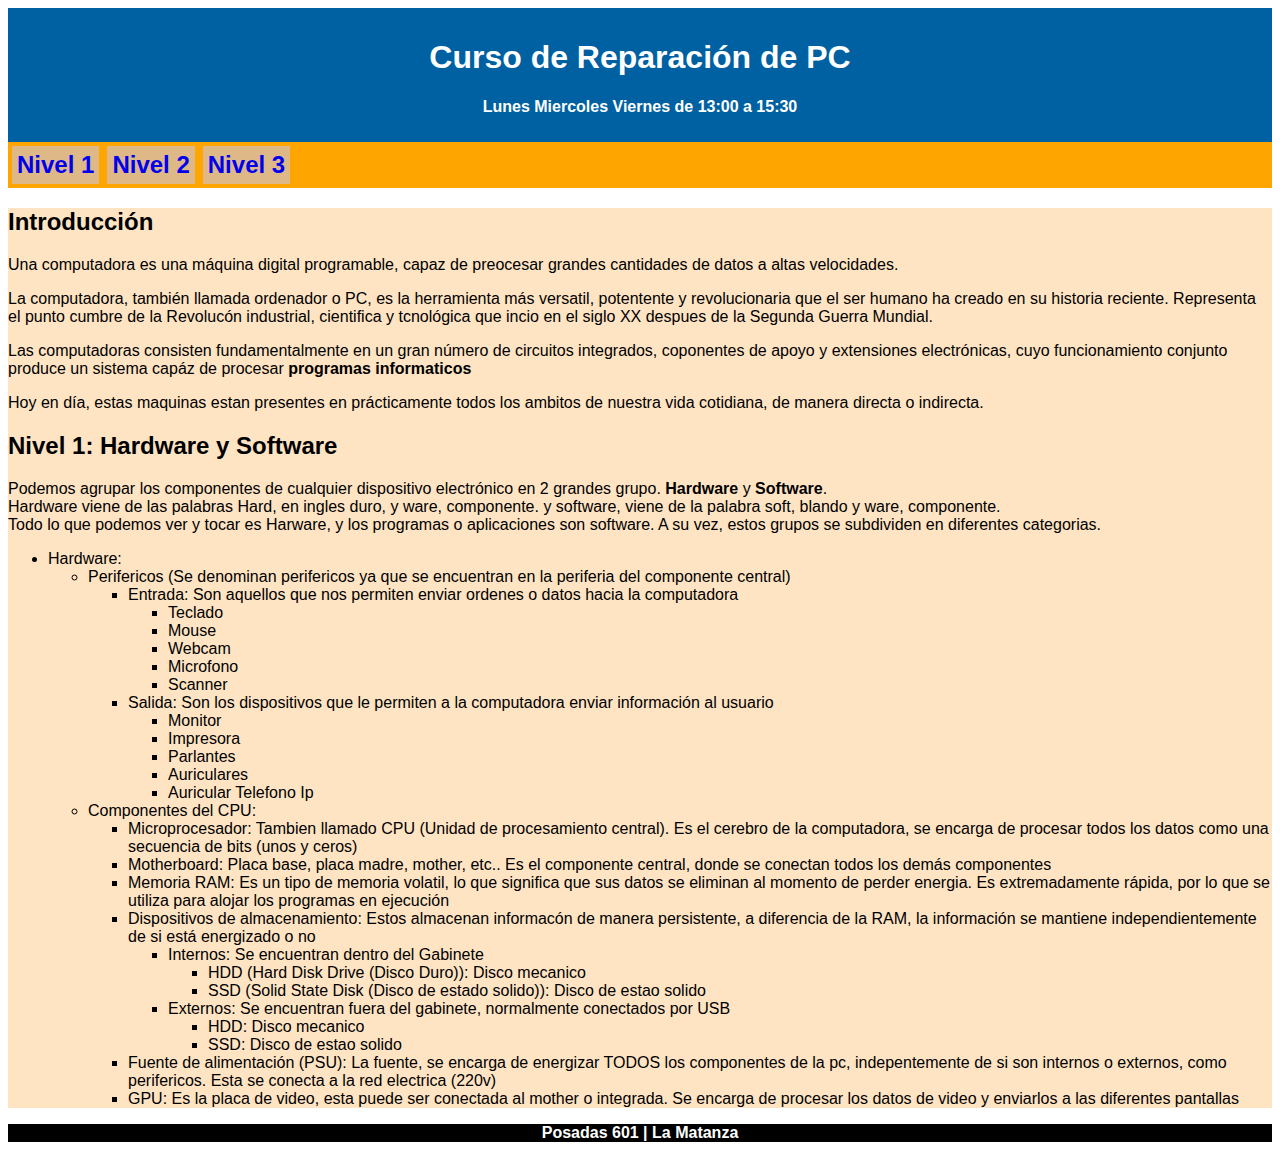
<file: index.html>
<!DOCTYPE html>
<html lang="es">
<head>
    <meta charset="UTF-8">
    <link rel="stylesheet" href="./css/general.css">
    <meta name="viewport" content="width=device-width, initial-scale=1.0">
    <title>Reparacion de pc</title>
</head>
<body>
    <header>
        <h1>Curso de Reparación de PC</h1>
        <p>Lunes Miercoles Viernes de 13:00 a 15:30</p>
    </header>
    <nav>
        <a href="index.html"><div>Nivel 1</div></a>
        <a href="diagnosticos1.html"><div>Nivel 2</div></a>
        <a href="#"><div>Nivel 3</div></a>
    </nav>
    <div class="contenido">
        <div class="articulo">
            <h2>Introducción</h2>
            <p>Una computadora es una máquina digital programable, capaz de preocesar grandes cantidades de datos a altas velocidades.</p>
            <p>La computadora, también llamada ordenador o PC, es la herramienta más versatil, potentente y revolucionaria que el ser humano ha creado en su historia reciente. Representa el punto cumbre de la Revolucón industrial, cientifica y tcnológica que incio en el siglo XX despues de la Segunda Guerra Mundial.</p>
            <p>Las computadoras consisten fundamentalmente en un gran número de circuitos integrados, coponentes de apoyo y extensiones electrónicas, cuyo funcionamiento conjunto produce un sistema capáz de procesar <b>programas informaticos</b></p>
            <p>Hoy en día, estas maquinas estan presentes en prácticamente todos los ambitos de nuestra vida cotidiana, de manera directa o indirecta.</p>
        </div>
        <div class=articulo">
            <h2>Nivel 1: Hardware y Software</h2>
            <p>
                Podemos agrupar los componentes de cualquier dispositivo electrónico en 2 grandes grupo. <b>Hardware</b> y <b>Software</b>.<br>Hardware viene de las palabras Hard, en ingles duro, y ware, componente. y software, viene de la palabra soft, blando y ware, componente.<br>Todo lo que podemos ver y tocar es Harware, y los programas o aplicaciones son software. A su vez, estos grupos se subdividen en diferentes categorias.
                <ul>
                    <li>Hardware:
                        <ul>
                            <li>
                                Perifericos (Se denominan perifericos ya que se encuentran en la periferia del componente central)
                               <ul>
                                <li>
                                    Entrada: Son aquellos que nos permiten enviar ordenes o datos hacia la computadora
                                    <ul>
                                        <li>Teclado</li>
                                        <li>Mouse</li>
                                        <li>Webcam</li>
                                        <li>Microfono</li>
                                        <li>Scanner</li>
                                    </ul>
                                </li>
                                <li>
                                    Salida: Son los dispositivos que le permiten a la computadora enviar información al usuario
                                    <ul>
                                        <li>Monitor</li>
                                        <li>Impresora</li>
                                        <li>Parlantes</li>
                                        <li>Auriculares</li>
                                        <li>Auricular Telefono Ip</li>
                                    </ul>
                                </li>
                               </ul> 
                            </li>
                            <li>
                                Componentes del CPU: 
                                <ul>
                                    <li>Microprocesador: Tambien llamado CPU (Unidad de procesamiento central). Es el cerebro de la computadora, se encarga de procesar todos los datos como una secuencia de bits (unos y ceros)</li>
                                    <li>Motherboard: Placa base, placa madre, mother, etc.. Es el componente central, donde se conectan todos los demás componentes</li>
                                    <li>Memoria RAM: Es un tipo de memoria volatil, lo que significa que sus datos se eliminan al momento de perder energia. Es extremadamente rápida, por lo que se utiliza para alojar los programas en ejecución</li>
                                    <li>
                                            Dispositivos de almacenamiento: Estos almacenan informacón de manera persistente, a diferencia de la RAM, la información se mantiene independientemente de si está energizado o no
                                            <ul>
                                               <li>Internos: Se encuentran dentro del Gabinete
                                                    <ul>
                                                        <li>HDD (Hard Disk Drive (Disco Duro)): Disco mecanico</li>
                                                        <li>SSD (Solid State Disk (Disco de estado solido)): Disco de estao solido</li>
                                                    </ul>
                                               </li>
                                                    
                                               <li>Externos: Se encuentran fuera del gabinete, normalmente conectados por USB
                                                    <ul>
                                                        <li>HDD: Disco mecanico</li>
                                                        <li>SSD: Disco de estao solido</li>
                                                    </ul>
                                               </li> 
                                               
                                            </ul>
                                        </li>
                                        <li>Fuente de alimentación (PSU): La fuente, se encarga de energizar TODOS los componentes de la pc, indepentemente de si son internos o externos, como perifericos. Esta se conecta a la red electrica (220v)</li>
                                        <li>GPU: Es la placa de video, esta puede ser conectada al mother o integrada. Se encarga de procesar los datos de video y enviarlos a las diferentes pantallas</li>
                                </ul>
                            </li>
                        </ul>
                    </li>
                </ul>
            </p>
        </div>
    </div>
    <footer>
        <b>Posadas 601 | La Matanza</b>
    </footer>
</body>
</html>
</file>
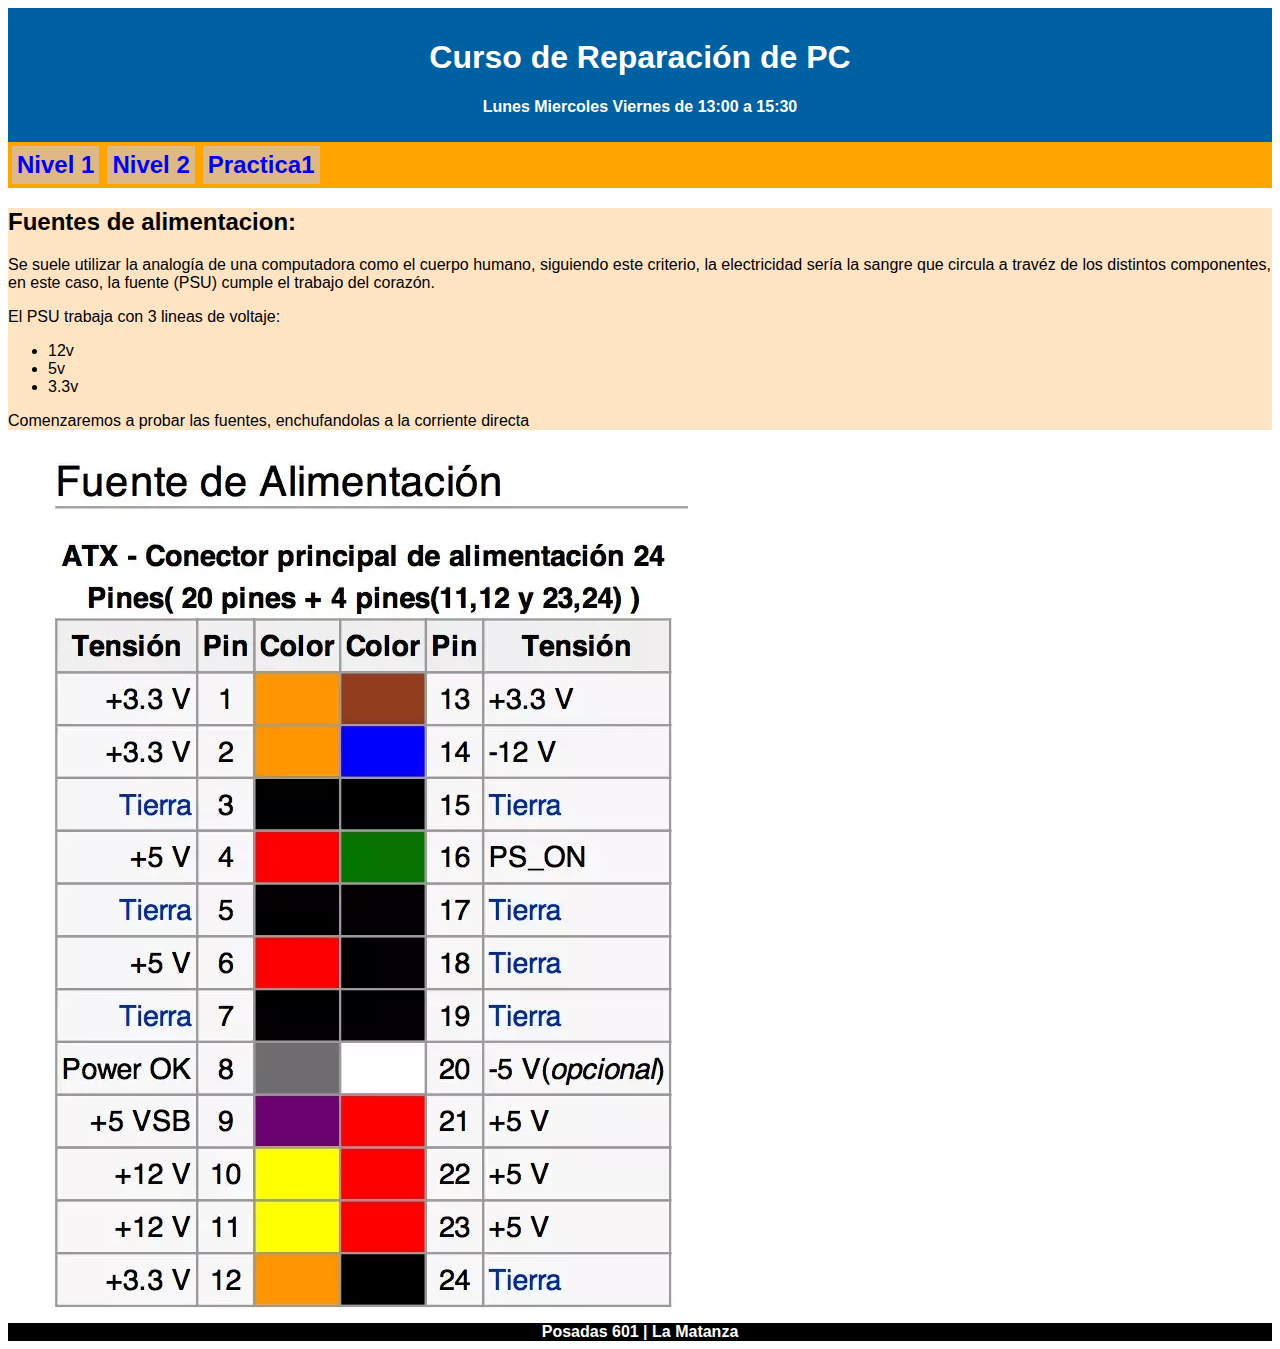
<file: clasepractica1.html>
<!DOCTYPE html>
<html lang="es">
<head>
    <meta charset="UTF-8">
    <meta name="viewport" content="width=device-width, initial-scale=1.0">
    <link rel="stylesheet" href="./css/general.css">
    <title>Clase Practica 1</title>
</head>
<body>
    <header>
        <h1>Curso de Reparación de PC</h1>
        <p>Lunes Miercoles Viernes de 13:00 a 15:30</p>
    </header>
    <nav>
        <a href="index.html"><div>Nivel 1</div></a>
        <a href="diagnosticos1.html"><div>Nivel 2</div></a>
        <a href="clasepractica1.html"><div>Practica1</div></a>
    </nav>
    <div class="contenido">
        <div class="seccion">
            <h2>Fuentes de alimentacion:</h2>
            <p>Se suele utilizar la analogía de una computadora como el cuerpo humano, siguiendo este criterio, la electricidad sería la sangre que circula a travéz de los distintos componentes, en este caso, la fuente (PSU) cumple el trabajo del corazón.</p>
            <p>El PSU trabaja con 3 lineas de voltaje: 
                <ul>
                    <li>12v</li>
                    <lI>5v</lI>
                    <li>3.3v</li>
                </ul>
            </p>
            <p>Comenzaremos a probar las fuentes, enchufandolas a la corriente directa</p>
        </div>
    </div>
    <img src="./img/image.png">
    <footer>
        <b>Posadas 601 | La Matanza</b>
    </footer>
</body>
</html>
</file>
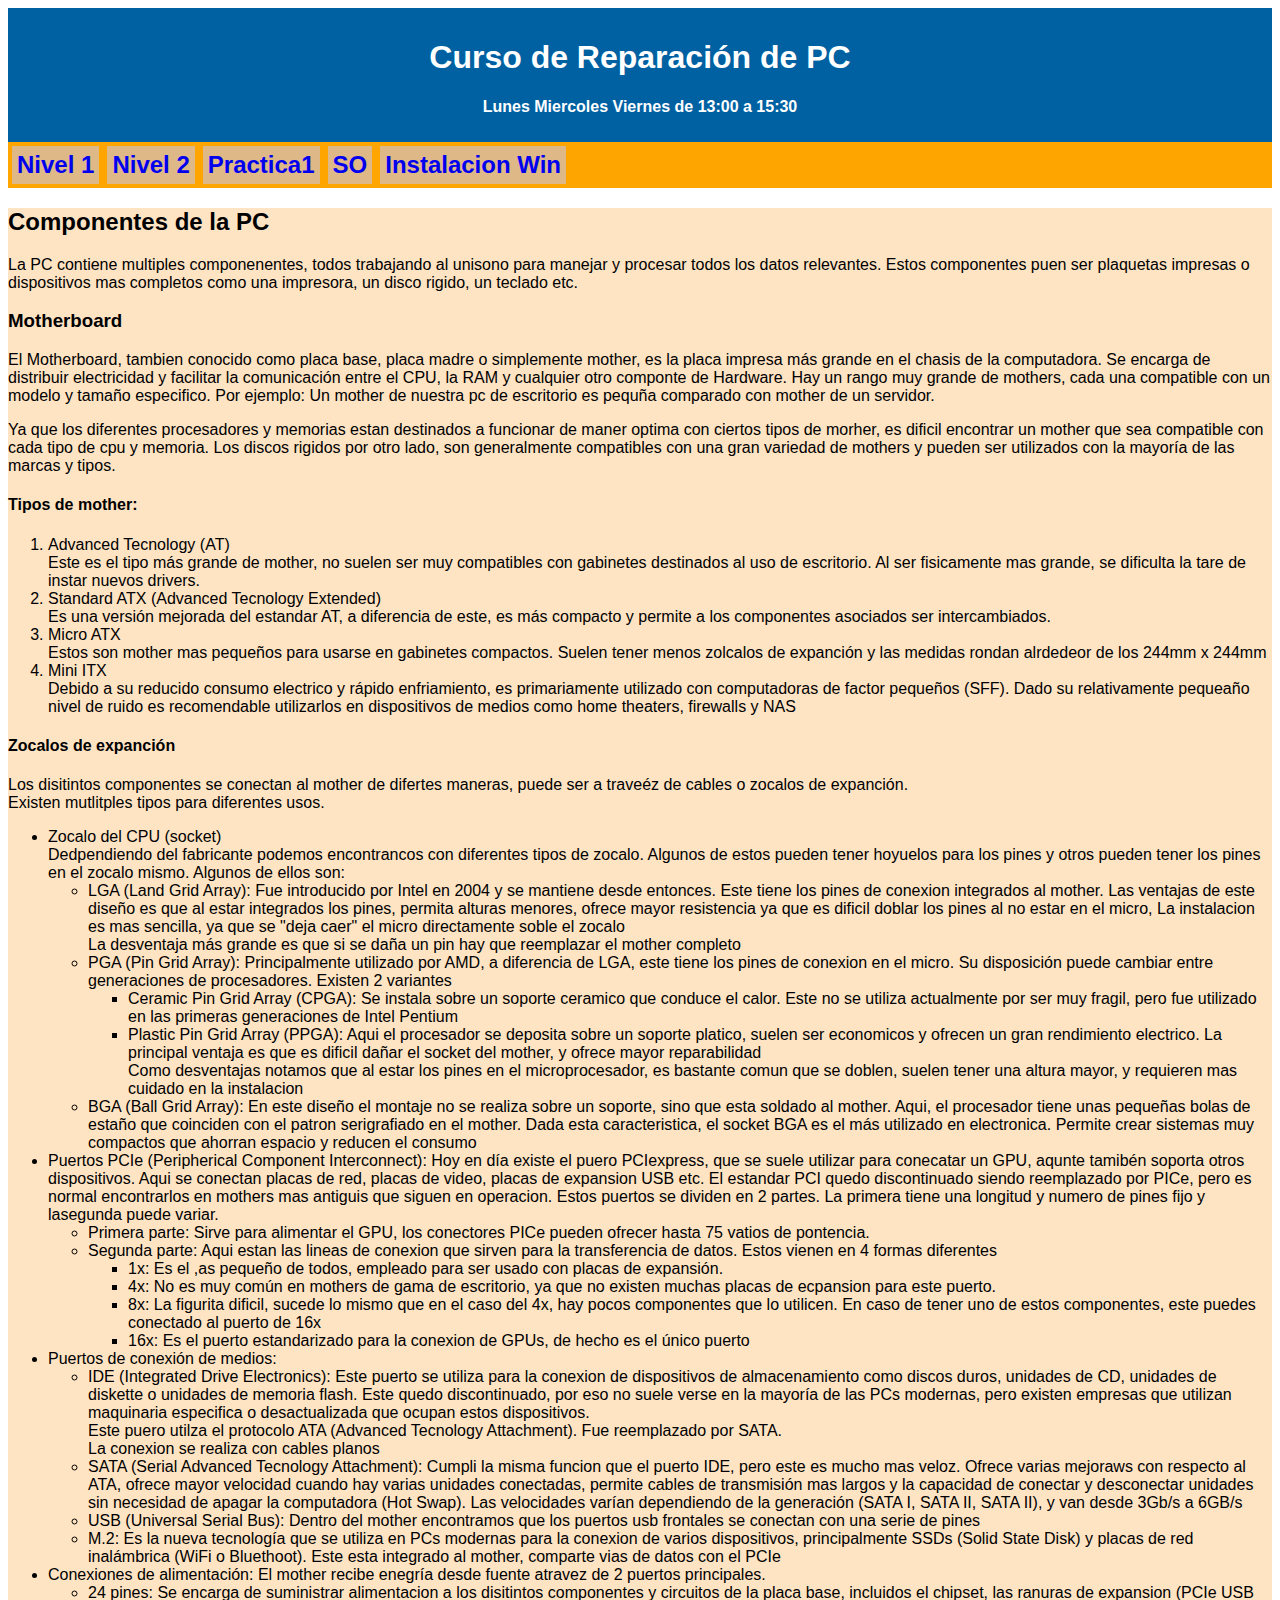
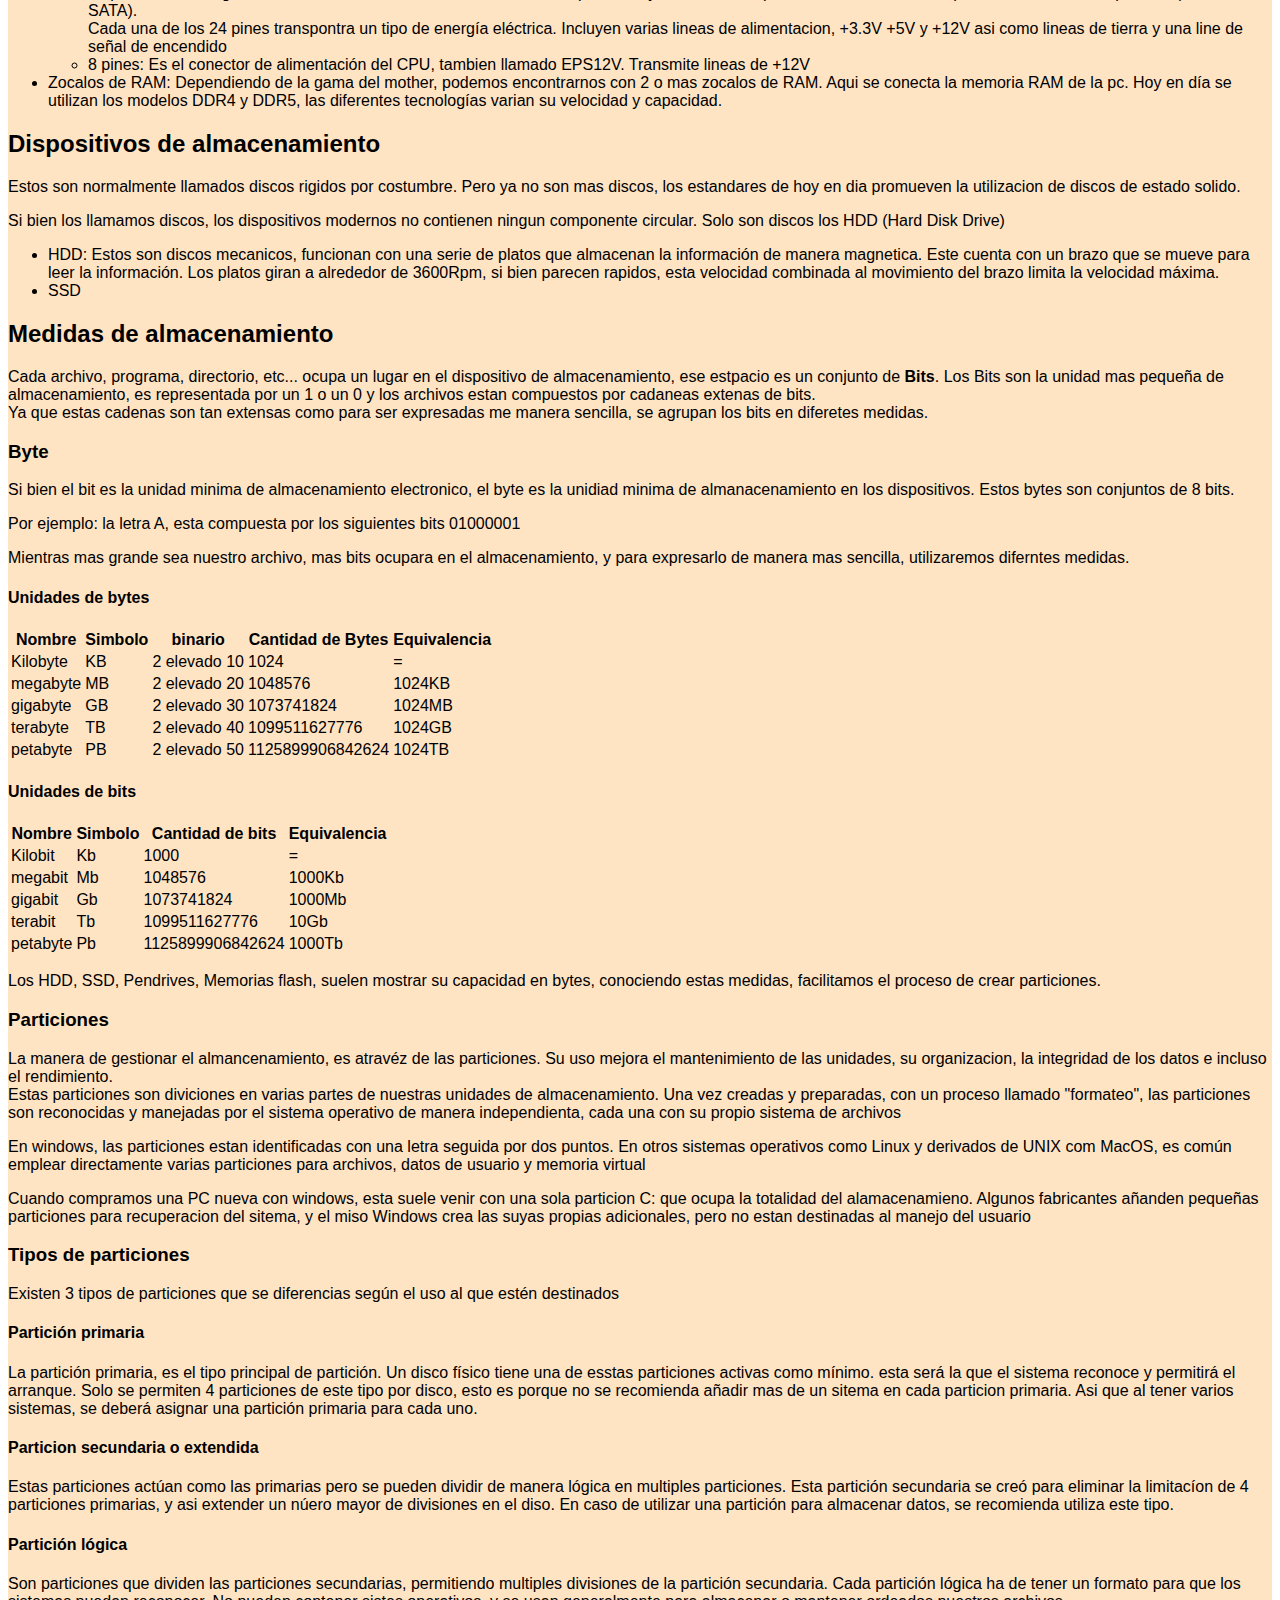
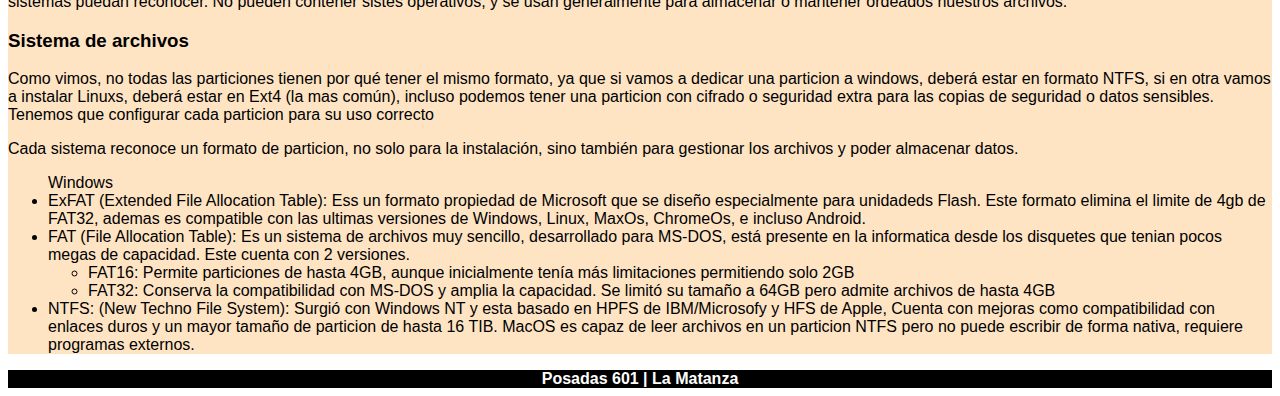
<file: diagnosticos1.html>
<!DOCTYPE html>
<html lang="es">
<head>
    <meta charset="UTF-8">
    <link rel="stylesheet" href="./css/general.css">
    <meta name="viewport" content="width=device-width, initial-scale=1.0">
    <title>Diagnosticos</title>
</head>
<body>
    <header>
        <h1>Curso de Reparación de PC</h1>
        <p>Lunes Miercoles Viernes de 13:00 a 15:30</p>
    </header>
    <nav>
        <a href="index.html"><div>Nivel 1</div></a>
        <a href="diagnosticos1.html"><div>Nivel 2</div></a>
        <a href="clasepractica1.html"><div>Practica1</div></a>
        <a href="ventoy.html"><div>SO</div></a>
        <a href="windows.html"><div>Instalacion Win</div></a>
    </nav>
    <div class="contenido">
        <h2>Componentes de la PC</h2>
        <p>La PC contiene multiples componenentes, todos trabajando al unisono para manejar y procesar todos los datos relevantes. Estos componentes puen ser plaquetas impresas o dispositivos mas completos como una impresora, un disco rigido, un teclado etc.</p>
        <div class="seccion">
            <h3>Motherboard</h3>
            <p>El Motherboard, tambien conocido como placa base, placa madre o simplemente mother, es la placa impresa más grande en el chasis de la computadora. Se encarga de distribuir electricidad y facilitar la comunicación entre el CPU, la RAM y cualquier otro componte de Hardware. Hay un rango muy grande de mothers, cada una compatible con un modelo y tamaño especifico. Por ejemplo: Un mother de nuestra pc de escritorio es pequña comparado con mother de un servidor.</p>
            <p>Ya que los diferentes procesadores y memorias estan destinados a funcionar de maner optima con ciertos tipos de morher, es dificil encontrar un mother que sea compatible con cada tipo de cpu y memoria. Los discos rigidos por otro lado, son generalmente compatibles con una gran variedad de mothers y pueden ser utilizados con la mayoría de las marcas y tipos.</p>
            <h4>Tipos de mother:</h4>
            <ol>
                <li>Advanced Tecnology (AT)<br>Este es el tipo más grande de mother, no suelen ser muy compatibles con gabinetes destinados al uso de escritorio. Al ser fisicamente mas grande, se dificulta la tare de instar nuevos drivers.</li>
                <li>Standard ATX (Advanced Tecnology Extended)<br>Es una versión mejorada del estandar AT, a diferencia de este, es más compacto y permite a los componentes asociados ser intercambiados.</li>
                <li>Micro ATX<br>Estos son mother mas pequeños para usarse en gabinetes compactos. Suelen tener menos zolcalos de expanción y las medidas rondan alrdedeor de los 244mm x 244mm</li>
                <li>Mini ITX<br>Debido a su reducido consumo electrico y rápido enfriamiento, es primariamente utilizado con computadoras de factor pequeños (SFF). Dado su relativamente pequeaño nivel de ruido es recomendable utilizarlos en dispositivos de medios como home theaters, firewalls y NAS</li>
            </ol>
            <h4>Zocalos de expanción</h4>
            <p>Los disitintos componentes se conectan al mother de difertes maneras, puede ser a traveéz de cables o zocalos de expanción.<br>Existen mutlitples tipos para diferentes usos.</p>
            <ul>
                <li>
                    Zocalo del CPU (socket)<br> Dedpendiendo del fabricante podemos encontrancos con diferentes tipos de zocalo. Algunos de estos pueden tener hoyuelos para los pines y otros pueden tener los pines en el zocalo mismo. Algunos de ellos son:
                    <ul>
                        <li>LGA (Land Grid Array): Fue introducido por Intel en 2004 y se mantiene desde entonces. Este tiene los pines de conexion integrados al mother. Las ventajas de este diseño es que al estar integrados los pines, permita alturas menores, ofrece mayor resistencia ya que es dificil doblar los pines al no estar en el micro, La instalacion es mas sencilla, ya que se "deja caer" el micro directamente soble el zocalo<br>La desventaja más grande es que si se daña un pin hay que reemplazar el mother completo</li>
                        <li>PGA (Pin Grid Array): Principalmente utilizado por AMD, a diferencia de LGA, este tiene los pines de conexion en el micro. Su disposición puede cambiar entre generaciones de procesadores. Existen 2 variantes
                            <ul>
                                <li>Ceramic Pin Grid Array (CPGA): Se instala sobre un soporte ceramico que conduce el calor. Este no se utiliza actualmente por ser muy fragil, pero fue utilizado en las primeras generaciones de Intel Pentium</li>
                                <li>Plastic Pin Grid Array (PPGA): Aqui el procesador se deposita sobre un soporte platico, suelen ser economicos y ofrecen un gran rendimiento electrico. La principal ventaja es que es dificil dañar el socket del mother, y ofrece mayor reparabilidad<br>Como desventajas notamos que al estar los pines en el microprocesador, es bastante comun que se doblen, suelen tener una altura mayor, y requieren mas cuidado en la instalacion</li>
                            </ul>
                        </li>
                        <li>BGA (Ball Grid Array): En este diseño el montaje no se realiza sobre un soporte, sino que esta soldado al mother. Aqui, el procesador tiene unas pequeñas bolas de estaño que coinciden con el patron serigrafiado en el mother. Dada esta caracteristica, el socket BGA es el más utilizado en electronica. Permite crear sistemas muy compactos que ahorran espacio y reducen el consumo</li>
                    </ul> 
                </li>
               <li>
                    Puertos PCIe (Peripherical Component Interconnect): Hoy en día existe el puero PCIexpress, que se suele utilizar para conecatar un GPU, aqunte tamibén soporta otros dispositivos. Aqui se conectan placas de red, placas de video, placas de expansion USB etc. El estandar PCI quedo discontinuado siendo reemplazado por PICe, pero es normal encontrarlos en mothers mas antiguis que siguen en operacion.
                    Estos puertos se dividen en 2 partes. La primera tiene una longitud y numero de pines fijo y lasegunda puede variar.
                    <ul>
                        <li>Primera parte: Sirve para alimentar el GPU, los conectores PICe pueden ofrecer hasta 75 vatios de pontencia.</li>
                        <li>
                            Segunda parte: Aqui estan las lineas de conexion que sirven para la transferencia de datos. Estos vienen en 4 formas diferentes
                            <ul>
                                <li>1x: Es el ,as pequeño de todos, empleado para ser usado con placas de expansión.</li>
                                <li>4x: No es muy común en mothers de gama de escritorio, ya que no existen muchas placas de ecpansion para este puerto.</li>
                                <li>8x: La figurita dificil, sucede lo mismo que en el caso del 4x, hay pocos componentes que lo utilicen. En caso de tener uno de estos componentes, este puedes conectado al puerto de 16x</li>
                                <li>16x: Es el puerto estandarizado para la conexion de GPUs, de hecho es el único puerto</li>
                            </ul>
                        </li>
                    </ul>
               </li>
               <li>
                Puertos de conexión de medios:
                <ul>
                    <li>IDE (Integrated Drive Electronics): Este puerto se utiliza para la conexion de dispositivos de almacenamiento como discos duros, unidades de CD, unidades de diskette o unidades de memoria flash. Este quedo discontinuado, por eso no suele verse en la mayoría de las PCs modernas, pero existen empresas que utilizan maquinaria especifica o desactualizada que ocupan estos dispositivos.<br>Este puero utilza el protocolo ATA (Advanced Tecnology Attachment). Fue reemplazado por SATA.<br>La conexion se realiza con cables planos</li>
                    <li>SATA (Serial Advanced Tecnology Attachment): Cumpli la misma funcion que el puerto IDE, pero este es mucho mas veloz. Ofrece varias mejoraws con respecto al ATA, ofrece mayor velocidad cuando hay varias unidades conectadas, permite cables de transmisión mas largos y la capacidad de conectar y desconectar unidades sin necesidad de apagar la computadora (Hot Swap). Las velocidades varían dependiendo de la generación (SATA I, SATA II, SATA II), y van desde 3Gb/s a 6GB/s</li>
                    <li>USB (Universal Serial Bus): Dentro del mother encontramos que los puertos usb frontales se conectan con una serie de pines</li>
                    <li>M.2: Es la nueva tecnología que se utiliza en PCs modernas para la conexion de varios dispositivos, principalmente SSDs (Solid State Disk) y placas de red inalámbrica (WiFi o Bluethoot). Este esta integrado al mother, comparte vias de datos con el PCIe</li>
                </ul>
               </li>
               <li>
                Conexiones de alimentación: El mother recibe enegría desde fuente atravez de 2 puertos principales.
                    <ul>
                        <li>24 pines: Se encarga de suministrar alimentacion a los disitintos componentes y circuitos de la placa base, incluidos el chipset, las ranuras de expansion (PCIe USB SATA).<br>Cada una de los 24 pines transpontra un tipo de energía eléctrica. Incluyen varias lineas de alimentacion, +3.3V +5V y +12V asi como lineas de tierra y una line de señal de encendido</li>
                        <li>8 pines: Es el conector de alimentación del CPU, tambien llamado EPS12V. Transmite lineas de +12V</li>
                    </ul>
               </li>
               <li>
                    Zocalos de RAM: Dependiendo de la gama del mother, podemos encontrarnos con 2 o mas zocalos de RAM. Aqui se conecta la memoria RAM de la pc. Hoy en día se utilizan los modelos DDR4 y DDR5, las diferentes tecnologías varian su velocidad y capacidad.
               </li>
            </ul>
        </div>
        <div class="seccion">
            <h2>Dispositivos de almacenamiento</h2>
            <p>Estos son normalmente llamados discos rigidos por costumbre. Pero ya no son mas discos, los estandares de hoy en dia promueven la utilizacion de discos de estado solido.</p>
            <p>Si bien los llamamos discos, los dispositivos modernos no contienen ningun componente circular. Solo son discos los HDD (Hard Disk Drive)</p>
            <ul>
                <li>HDD: Estos son discos mecanicos, funcionan con una serie de platos que almacenan la información de manera magnetica. Este cuenta con un brazo que se mueve para leer la información. Los platos giran a alrededor de 3600Rpm, si bien parecen rapidos, esta velocidad combinada al movimiento del brazo limita la velocidad máxima.</li>
                <li>SSD</li>
            </ul>
            <h2>Medidas de almacenamiento</h2>
            <p>Cada archivo, programa, directorio, etc... ocupa un lugar en el dispositivo de almacenamiento, ese estpacio es un conjunto de <b>Bits</b>. Los Bits son la unidad mas pequeña de almacenamiento, es representada por un 1 o un 0 y los archivos estan compuestos por cadaneas extenas de bits.<br>Ya que estas cadenas son tan extensas como para ser expresadas me manera sencilla, se agrupan los bits en diferetes medidas.</p>
            <h3>Byte</h3>
            <p>Si bien el bit es la unidad minima de almacenamiento electronico, el byte es la unidiad minima de almanacenamiento en los dispositivos. Estos bytes son conjuntos de 8 bits.</p>
            <p>Por ejemplo: la letra A, esta compuesta por los siguientes bits 01000001</p>
            <p>Mientras mas grande sea nuestro archivo, mas bits ocupara en el almacenamiento, y para expresarlo de manera mas sencilla, utilizaremos diferntes medidas.</p>

            <h4>Unidades de bytes</h4>
            <table>
                <tr>
                    <th>Nombre</th>
                    <th>Simbolo</th>
                    <th>binario</th>
                    <th>Cantidad de Bytes</th>
                    <th>Equivalencia</th>
                </tr>
                <tr>
                    <td>Kilobyte</td>
                    <td>KB</td>
                    <td>2 elevado 10</td>
                    <td>1024</td>
                    <td>=</td> 
                </tr>  
                <tr>
                    <td>megabyte</td>
                    <td>MB</td>
                    <td>2 elevado 20</td>
                    <td>1048576</td>
                    <td>1024KB</td>
                </tr>
                <tr>
                    <td>gigabyte</td>
                    <td>GB</td>
                    <td>2 elevado 30</td>
                    <td>1073741824</td>
                    <td>1024MB</td> 
                </tr>
                <tr>
                    <td>terabyte</td>
                    <td>TB</td>
                    <td>2 elevado 40</td>
                    <td>1099511627776</td>
                    <td>1024GB</td>
                </tr>
                <tr>
                    <td>petabyte</td>
                    <td>PB</td>
                    <td>2 elevado 50</td>
                    <td>1125899906842624</td>
                    <td>1024TB</td>
                </tr>
            </table>

            <h4>Unidades de bits</h4>
            <table>
                <tr>
                    <th>Nombre</th>
                    <th>Simbolo</th>
                    <th>Cantidad de bits</th>
                    <th>Equivalencia</th>
                </tr>
                <tr>
                    <td>Kilobit</td>
                    <td>Kb</td>
                    <td>1000</td>
                    <td>=</td> 
                </tr>  
                <tr>
                    <td>megabit</td>
                    <td>Mb</td>
                    <td>1048576</td>
                    <td>1000Kb</td>
                </tr>
                <tr>
                    <td>gigabit</td>
                    <td>Gb</td>
                    <td>1073741824</td>
                    <td>1000Mb</td> 
                </tr>
                <tr>
                    <td>terabit</td>
                    <td>Tb</td>
                    <td>1099511627776</td>
                    <td>10Gb</td>
                </tr>
                <tr>
                    <td>petabyte</td>
                    <td>Pb</td>
                    <td>1125899906842624</td>
                    <td>1000Tb</td>
                </tr>
            </table>
            <p>Los HDD, SSD, Pendrives, Memorias flash, suelen mostrar su capacidad en bytes, conociendo estas medidas, facilitamos el proceso de crear particiones.</p>
            <h3>Particiones</h3>
            <p>La manera de gestionar el almancenamiento, es atravéz de las particiones. Su uso mejora el mantenimiento de las unidades, su organizacion, la integridad de los datos e incluso el rendimiento.<br>Estas particiones son diviciones en varias partes de nuestras unidades de almacenamiento. Una vez creadas y preparadas, con un proceso llamado "formateo", las particiones son reconocidas y manejadas por el sistema operativo de manera independienta, cada una con su propio sistema de archivos</p>
            <p>En windows, las particiones estan identificadas con una letra seguida por dos puntos. En otros sistemas operativos como Linux y derivados de UNIX com MacOS, es común emplear directamente varias particiones para archivos, datos de usuario y memoria virtual</p>
            <p>Cuando compramos una PC nueva con windows, esta suele venir con una sola particion C: que ocupa la totalidad del alamacenamieno. Algunos fabricantes añanden pequeñas particiones para recuperacion del sitema, y el miso Windows crea las suyas propias adicionales, pero no estan destinadas al manejo del usuario</p>
            <h3>Tipos de particiones</h3>
            <p>Existen 3 tipos de particiones que se diferencias según el uso al que estén destinados</p>
            <h4>Partición primaria</h4>
            <p>La partición primaria, es el tipo principal de partición. Un disco físico tiene una de esstas particiones activas como mínimo. esta será la que el sistema reconoce y permitirá el arranque. Solo se permiten 4 particiones de este tipo por disco, esto es porque no se recomienda añadir mas de un sitema en cada particion primaria. Asi que al tener varios sistemas, se deberá asignar una partición primaria para cada uno.</p>
            <h4>Particion secundaria o extendida</h4>
            <p>Estas particiones actúan como las primarias pero se pueden dividir de manera lógica en multiples particiones. Esta partición secundaria se creó para eliminar la limitacíon de 4 particiones primarias, y asi extender un núero mayor de divisiones en el diso. En caso de utilizar una partición para almacenar datos, se recomienda utiliza este tipo.</p>
            <h4>Partición lógica</h4>
            <p>Son particiones que dividen las particiones secundarias, permitiendo multiples divisiones de la partición secundaria. Cada partición lógica ha de tener un formato para que los sistemas puedan reconocer. No pueden contener sistes operativos, y se usan generalmente para almacenar o mantener ordeados nuestros archivos.</p>
            <h3>Sistema de archivos</h3>
            <p>Como vimos, no todas las particiones tienen por qué tener el mismo formato, ya que si vamos a dedicar una particion a windows, deberá estar en formato NTFS, si en otra vamos a instalar Linuxs, deberá estar en Ext4 (la mas común), incluso podemos tener una particion con cifrado o seguridad extra para las copias de seguridad o datos sensibles. Tenemos que configurar cada particion para su uso correcto</p>
            <p>Cada sistema reconoce un formato de particion, no solo para la instalación, sino también para gestionar los archivos y poder almacenar datos.</p>
            <ul>Windows
                <li>
                    ExFAT (Extended File Allocation Table): Ess un formato propiedad de Microsoft que se diseño especialmente para unidadeds Flash. Este formato elimina el limite de 4gb de FAT32, ademas es compatible con las ultimas versiones de Windows, Linux, MaxOs, ChromeOs, e incluso Android.
                </li>
                <li>
                    FAT (File Allocation Table): Es un sistema de archivos muy sencillo, desarrollado para MS-DOS, está presente en la informatica desde los disquetes que tenian pocos megas de capacidad. Este cuenta con 2 versiones.
                    <ul>
                        <li>FAT16: Permite particiones de hasta 4GB, aunque inicialmente tenía más limitaciones permitiendo solo 2GB</li>
                        <li>FAT32: Conserva la compatibilidad con MS-DOS y amplia la capacidad. Se limitó su tamaño a 64GB pero admite archivos de hasta 4GB</li>
                    </ul>
                </li>
                <li>
                    NTFS: (New Techno File System): Surgió con Windows NT y esta basado en HPFS de IBM/Microsofy y HFS de Apple, Cuenta con mejoras como compatibilidad con enlaces duros y un mayor tamaño de particion de hasta 16 TIB. MacOS es capaz de leer archivos en un particion NTFS pero no puede escribir de forma nativa, requiere programas externos.
                </li>
            </ul>
        </div>

    </div>
    <footer>
        <b>Posadas 601 | La Matanza</b>
    </footer>
</body>
</html>
</file>
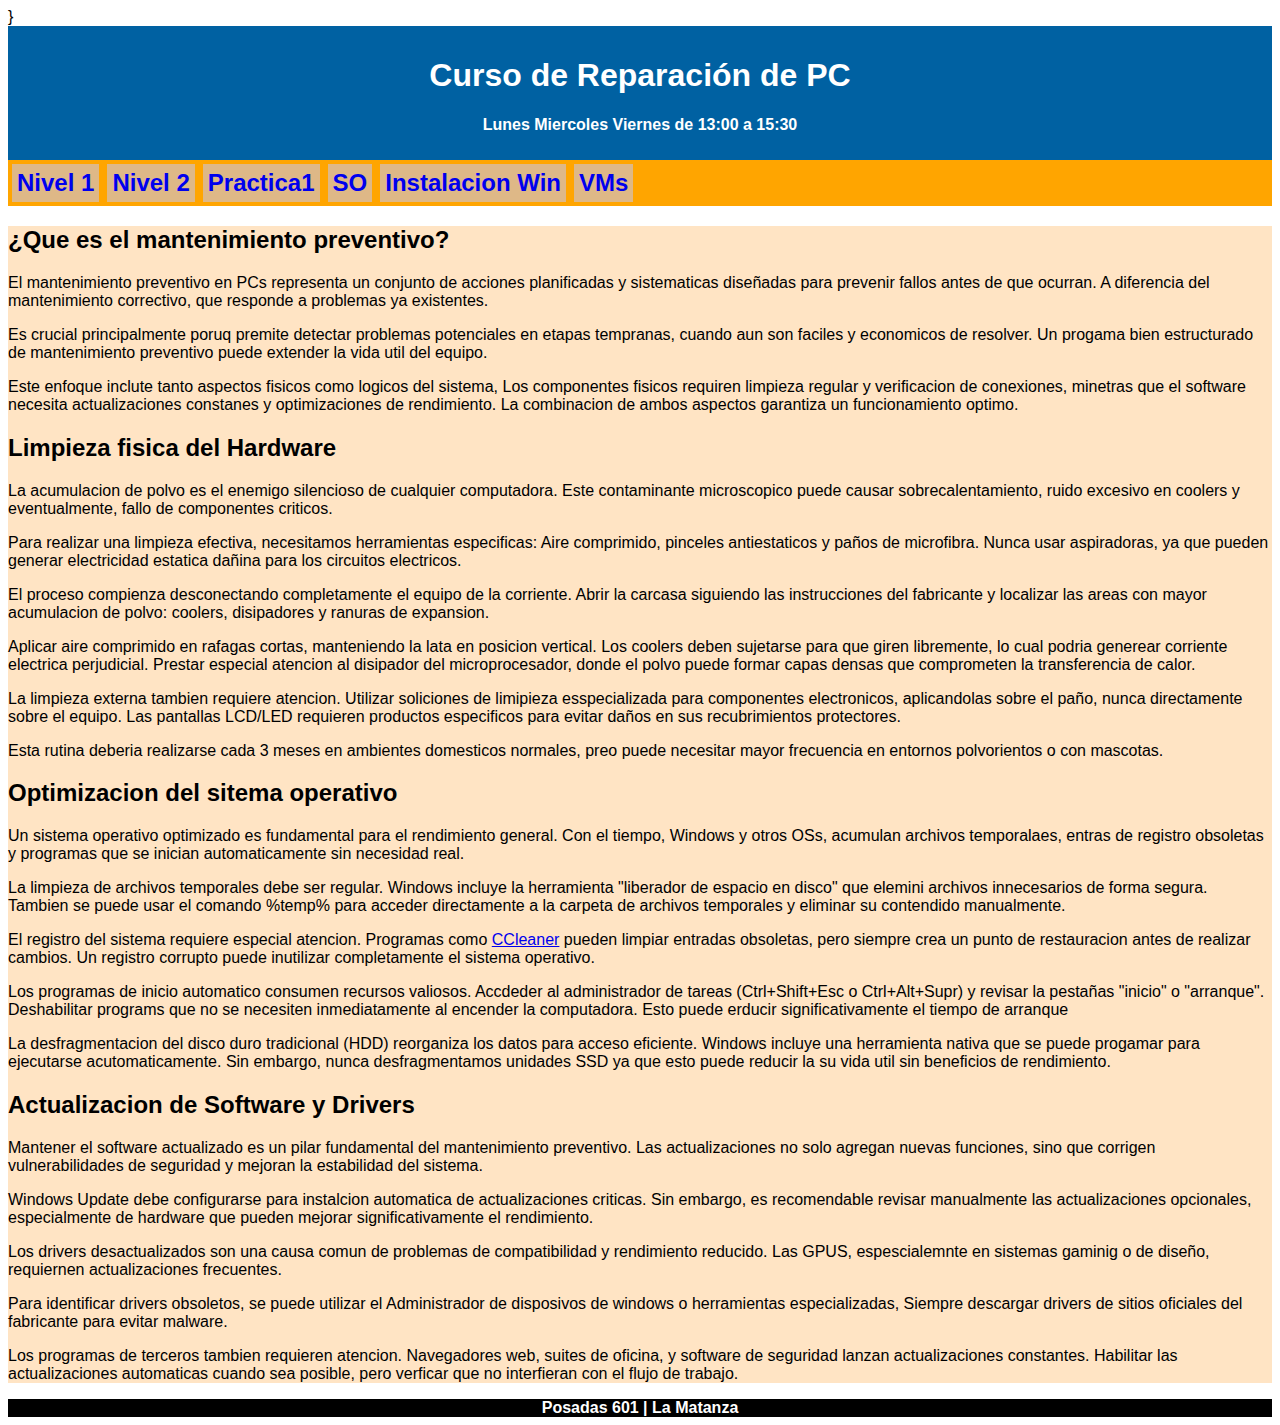
<file: mantenimiento-preventivo.html>
<!DOCTYPE html>
<html lang="es">
<head>
    <meta charset="UTF-8">
    <meta name="viewport" content="width=device-width, initial-scale=1.0">}
    <link rel="stylesheet" href="./css/general.css">
    <title>Mantenimiento Preventivo</title>
</head>
<body>
    <header>
        <h1>Curso de Reparación de PC</h1>
        <p>Lunes Miercoles Viernes de 13:00 a 15:30</p>
    </header>
    <nav>
        <a href="index.html"><div>Nivel 1</div></a>
        <a href="diagnosticos1.html"><div>Nivel 2</div></a>
        <a href="clasepractica1.html"><div>Practica1</div></a>
        <a href="ventoy.html"><div>SO</div></a>
        <a href="windows.html"><div>Instalacion Win</div></a>
        <a href="vms.html"><div>VMs</div></a>
    </nav>
    <div class="contenido">
        <h2>¿Que es el mantenimiento preventivo?</h2>
        <p>El mantenimiento preventivo en PCs representa un conjunto de acciones planificadas y sistematicas diseñadas para prevenir fallos antes de que ocurran. A diferencia del mantenimiento correctivo, que responde a problemas ya existentes.</p>
        <p>Es crucial principalmente poruq premite detectar problemas potenciales en etapas tempranas, cuando aun son faciles y economicos de resolver. Un progama bien estructurado de mantenimiento preventivo puede extender la vida util del equipo.</p>
        <p>Este enfoque inclute tanto aspectos fisicos como logicos del sistema, Los componentes fisicos requiren limpieza regular y verificacion de conexiones, minetras que el software necesita actualizaciones constanes y optimizaciones de rendimiento. La combinacion de ambos aspectos garantiza un funcionamiento optimo.</p>
        <h2>Limpieza fisica del Hardware</h2>
        <p>La acumulacion de polvo es el enemigo silencioso de cualquier computadora. Este contaminante microscopico puede causar sobrecalentamiento, ruido excesivo en coolers y eventualmente, fallo de componentes criticos.</p>
        <p>Para realizar una limpieza efectiva, necesitamos herramientas especificas: Aire comprimido, pinceles antiestaticos y paños de microfibra. Nunca usar aspiradoras, ya que pueden generar electricidad estatica dañina para los circuitos electricos.</p>
        <p>El proceso compienza desconectando completamente el equipo de la corriente. Abrir la carcasa siguiendo las instrucciones del fabricante y localizar las areas con mayor acumulacion de polvo: coolers, disipadores y ranuras de expansion.</p>
        <p>Aplicar aire comprimido en rafagas cortas, manteniendo la lata en posicion vertical. Los coolers deben sujetarse para que giren libremente, lo cual podria generear corriente electrica perjudicial. Prestar especial atencion al disipador del microprocesador, donde el polvo puede formar capas densas que comprometen la transferencia de calor.</p>
        <p>La limpieza externa tambien requiere atencion. Utilizar soliciones de limipieza esspecializada para componentes electronicos, aplicandolas sobre el paño, nunca directamente sobre el equipo. Las pantallas LCD/LED requieren productos especificos para evitar daños en sus recubrimientos protectores.</p>
        <p>Esta rutina deberia realizarse cada 3 meses en ambientes domesticos normales, preo puede necesitar mayor frecuencia en entornos polvorientos o con mascotas.</p>
        <h2>Optimizacion del sitema operativo</h2>
        <p>Un sistema operativo optimizado es fundamental para el rendimiento general. Con el tiempo, Windows y otros OSs, acumulan archivos temporalaes, entras de registro obsoletas y programas que se inician automaticamente sin necesidad real.</p>
        <p>La limpieza de archivos temporales debe ser regular. Windows incluye la herramienta "liberador de espacio en disco" que elemini archivos innecesarios de forma segura. Tambien se puede usar el comando %temp% para acceder directamente a la carpeta de archivos temporales y eliminar su contendido manualmente.</p>
        <p>El registro del sistema requiere especial atencion. Programas como <a href="https://www.ccleaner.com/es-es/ccleaner/download">CCleaner</a> pueden limpiar entradas obsoletas, pero siempre crea un punto de restauracion antes de realizar cambios. Un registro corrupto puede inutilizar completamente el sistema operativo.</p>
        <p>Los programas de inicio automatico consumen recursos valiosos. Accdeder al administrador de tareas (Ctrl+Shift+Esc o Ctrl+Alt+Supr) y revisar la pestañas "inicio" o "arranque". Deshabilitar programs que no se necesiten inmediatamente al encender la computadora. Esto puede erducir significativamente el tiempo de arranque</p>
        <p>La desfragmentacion del disco duro tradicional (HDD) reorganiza los datos para acceso eficiente. Windows incluye una herramienta nativa que se puede progamar para ejecutarse acutomaticamente. Sin embargo, nunca desfragmentamos unidades SSD ya que esto puede reducir la su vida util sin beneficios de rendimiento.</p>
        <h2>Actualizacion de Software y Drivers</h2>
        <p>Mantener el software actualizado es un pilar fundamental del mantenimiento preventivo. Las actualizaciones no solo agregan nuevas funciones, sino que corrigen vulnerabilidades de seguridad y mejoran la estabilidad del sistema.</p>
        <p>Windows Update debe configurarse para instalcion automatica de actualizaciones criticas. Sin embargo, es recomendable revisar manualmente las actualizaciones opcionales, especialmente de hardware que pueden mejorar significativamente el rendimiento.</p>
        <p>Los drivers desactualizados son una causa comun de problemas de compatibilidad y rendimiento reducido. Las GPUS, espescialemnte en sistemas gaminig o de diseño, requiernen actualizaciones frecuentes.</p>
        <p>Para identificar drivers obsoletos, se puede utilizar el Administrador de disposivos de windows o herramientas especializadas, Siempre descargar drivers de sitios oficiales del fabricante para evitar malware.</p>
        <p>Los programas de terceros tambien requieren atencion. Navegadores web, suites de oficina, y software de seguridad lanzan actualizaciones constantes. Habilitar las actualizaciones automaticas cuando sea posible, pero verficar que no interfieran con el flujo de trabajo.</p>


    </div>
    <footer>
        <b>Posadas 601 | La Matanza</b>
    </footer>
</body>
</html>
</file>
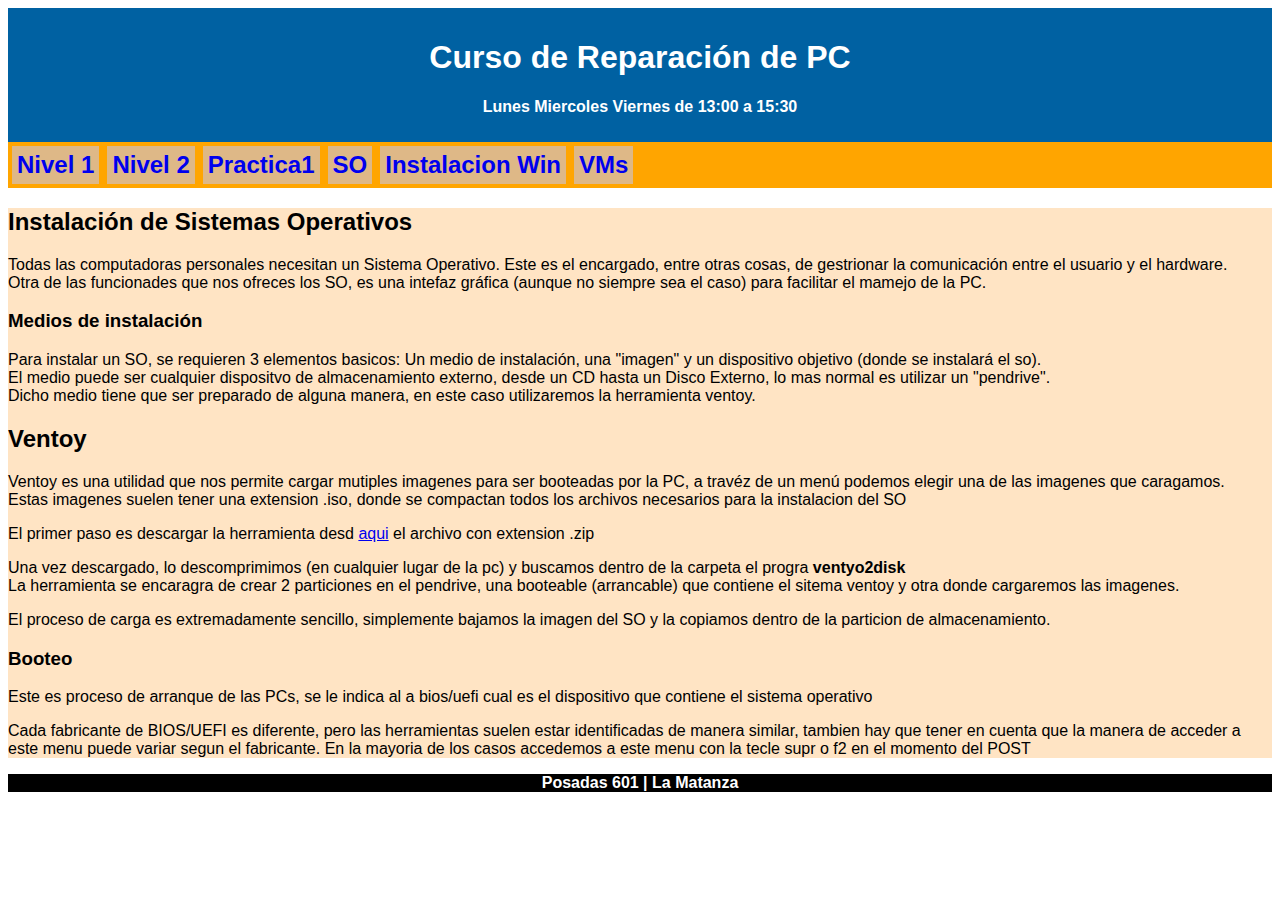
<file: ventoy.html>
<!DOCTYPE html>
<html lang="es">
<head>
    <meta charset="UTF-8">
    <meta name="viewport" content="width=device-width, initial-scale=1.0">
    <link rel="stylesheet" href="./css/general.css">  
    <title>Ventoy</title>
</head>
<body>
    <header>
        <h1>Curso de Reparación de PC</h1>
        <p>Lunes Miercoles Viernes de 13:00 a 15:30</p>
    </header>
    <nav>
        <a href="index.html"><div>Nivel 1</div></a>
        <a href="diagnosticos1.html"><div>Nivel 2</div></a>
        <a href="clasepractica1.html"><div>Practica1</div></a>
        <a href="ventoy.html"><div>SO</div></a>
        <a href="windows.html"><div>Instalacion Win</div></a>
        <a href="vms.html"><div>VMs</div></a>
    </nav>
    <div class="contenido">
        <div class="seccion">
            <h2>Instalación de Sistemas Operativos</h2>
            <p>Todas las computadoras personales necesitan un Sistema Operativo. Este es el encargado, entre otras cosas, de gestrionar la comunicación entre el usuario y el hardware.<br>Otra de las funcionades que nos ofreces los SO, es una intefaz gráfica (aunque no siempre sea el caso) para facilitar el mamejo de la PC.</p>
            <h3>Medios de instalación</h3>
            <p>Para instalar un SO, se requieren 3 elementos basicos: Un medio de instalación, una "imagen" y un dispositivo objetivo (donde se instalará el so).<br>El medio puede ser cualquier dispositvo de almacenamiento externo, desde un CD hasta un Disco Externo, lo mas normal es utilizar un "pendrive".<br>Dicho medio tiene que ser preparado de alguna manera, en este caso utilizaremos la herramienta ventoy.</p>
        </div>
        <div class="seccion">
            <h2>Ventoy</h2>
            <p>Ventoy es una utilidad que nos permite cargar mutiples imagenes para ser booteadas por la PC, a travéz de un menú podemos elegir una de las imagenes que caragamos.<br>Estas imagenes suelen tener una extension .iso, donde se compactan todos los archivos necesarios para la instalacion del SO</p>
            <p>El primer paso es descargar la herramienta desd <a href="https://www.ventoy.net/en/download.html">aqui</a> el archivo con extension .zip</p>
            <p>Una vez descargado, lo descomprimimos (en cualquier lugar de la pc) y buscamos dentro de la carpeta el progra <b>ventyo2disk</b><br>La herramienta se encaragra de crear 2 particiones en el pendrive, una booteable (arrancable) que contiene el sitema ventoy y otra donde cargaremos las imagenes.</p>
            <p>El proceso de carga es extremadamente sencillo, simplemente bajamos la imagen del SO y la copiamos dentro de la particion de almacenamiento.</p>
            <h3>Booteo</h3>
            <p>Este es proceso de arranque de las PCs, se le indica al a bios/uefi cual es el dispositivo que contiene el sistema operativo</p>
            <p>Cada fabricante de BIOS/UEFI es diferente, pero las herramientas suelen estar identificadas de manera similar, tambien hay que tener en cuenta que la manera de acceder a este menu puede variar segun el fabricante. En la mayoria de los casos accedemos a este menu con la tecle supr o f2 en el momento del POST</p>
        </div>
    </div>
    <footer>
        <b>Posadas 601 | La Matanza</b>
    </footer>
</body>
</html>
</file>
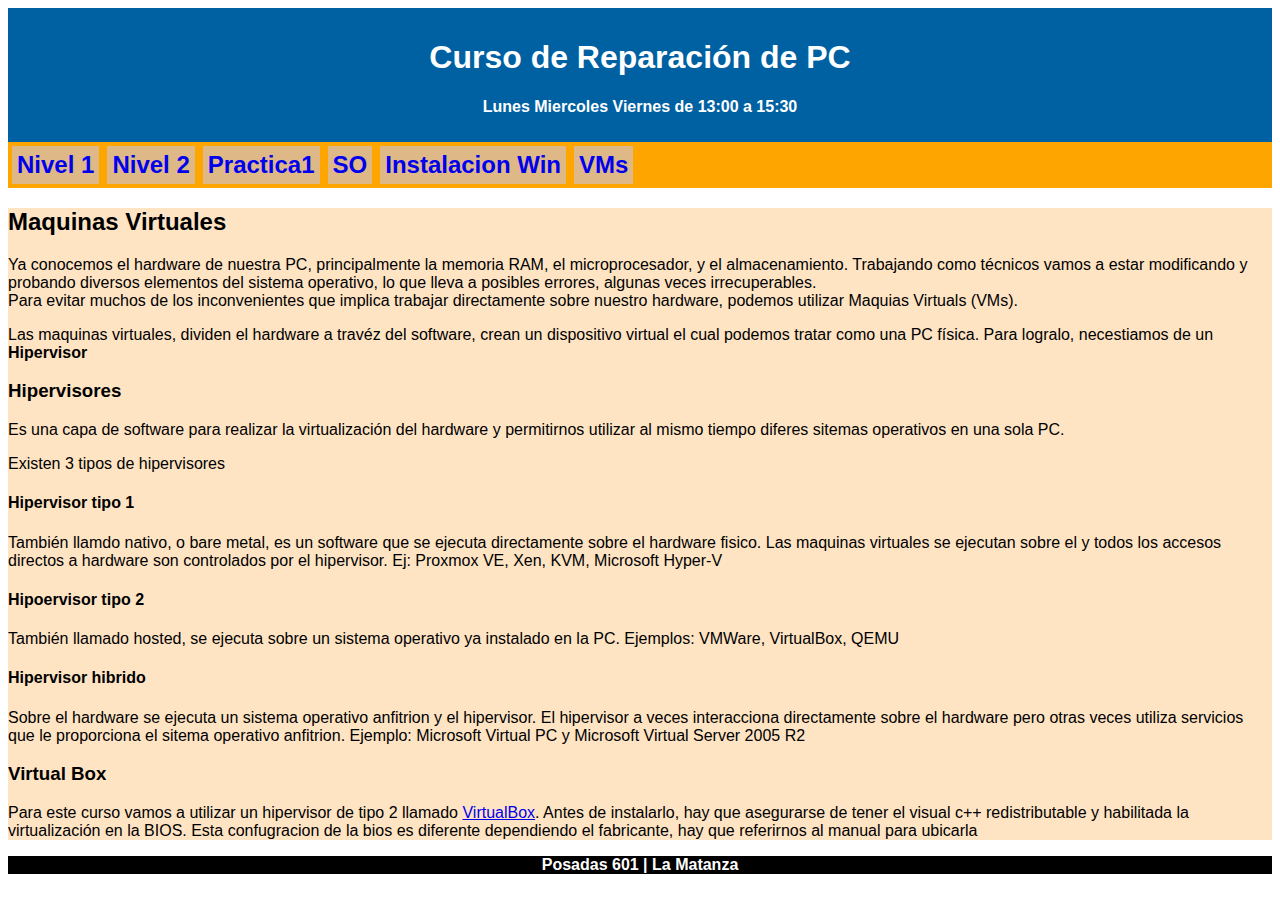
<file: vms.html>
<!DOCTYPE html>
<html lang="es">
<head>
    <meta charset="UTF-8">
    <meta name="viewport" content="width=device-width, initial-scale=1.0">
    <link rel="stylesheet" href="./css/general.css">  
    <title>Maquinas Virtuales</title>
</head>
<body>
    <header>
        <h1>Curso de Reparación de PC</h1>
        <p>Lunes Miercoles Viernes de 13:00 a 15:30</p>
    </header>
    <nav>
        <a href="index.html"><div>Nivel 1</div></a>
        <a href="diagnosticos1.html"><div>Nivel 2</div></a>
        <a href="clasepractica1.html"><div>Practica1</div></a>
        <a href="ventoy.html"><div>SO</div></a>
        <a href="windows.html"><div>Instalacion Win</div></a>
        <a href="vms.html"><div>VMs</div></a>
    </nav>
    <div class="contenido">
        <div class="seccion">
            <h2>Maquinas Virtuales</h2>
            <p>Ya conocemos el hardware de nuestra PC, principalmente la memoria RAM, el microprocesador, y el almacenamiento. Trabajando como técnicos vamos a estar modificando y probando diversos elementos del sistema operativo, lo que lleva a posibles errores, algunas veces irrecuperables.<br>Para evitar muchos de los inconvenientes que implica trabajar directamente sobre nuestro hardware, podemos utilizar Maquias Virtuals (VMs).</p>
            <p>Las maquinas virtuales, dividen el hardware a travéz del software, crean un dispositivo virtual el cual podemos tratar como una PC física. Para logralo, necestiamos de un <b>Hipervisor</b></p>
            <h3>Hipervisores</h3>
            <p>Es una capa de software para realizar la virtualización del hardware y permitirnos utilizar al mismo tiempo diferes sitemas operativos en una sola PC.</p>
            <p>Existen 3 tipos de hipervisores</p>
            <h4>Hipervisor tipo 1</h4>
            <p>También llamdo nativo, o bare metal, es un software que se ejecuta directamente sobre el hardware fisico. Las maquinas virtuales se ejecutan sobre el y todos los accesos directos a hardware son controlados por el hipervisor. Ej: Proxmox VE, Xen, KVM, Microsoft Hyper-V</p>
            <h4>Hipoervisor tipo 2</h4>
            <p>También llamado hosted, se ejecuta sobre un sistema operativo ya instalado en la PC. Ejemplos: VMWare, VirtualBox, QEMU</p>
            <h4>Hipervisor hibrido</h4>
            <p>Sobre el hardware se ejecuta un sistema operativo anfitrion y el hipervisor. El hipervisor a veces interacciona directamente sobre el hardware pero otras veces utiliza servicios que le proporciona el sitema operativo anfitrion. Ejemplo: Microsoft Virtual PC y Microsoft Virtual Server 2005 R2</p>
            <h3>Virtual Box</h3>
            <p>Para este curso vamos a utilizar un hipervisor de tipo 2 llamado <a href="https://www.virtualbox.org/">VirtualBox</a>. Antes de instalarlo, hay que asegurarse de tener el visual c++ redistributable y habilitada la virtualización en la BIOS. Esta confugracion de la bios es diferente dependiendo el fabricante, hay que referirnos al manual para ubicarla</p>
        </div>
    </div>
    <footer>
        <b>Posadas 601 | La Matanza</b>
    </footer>
</body>
</html>
</file>
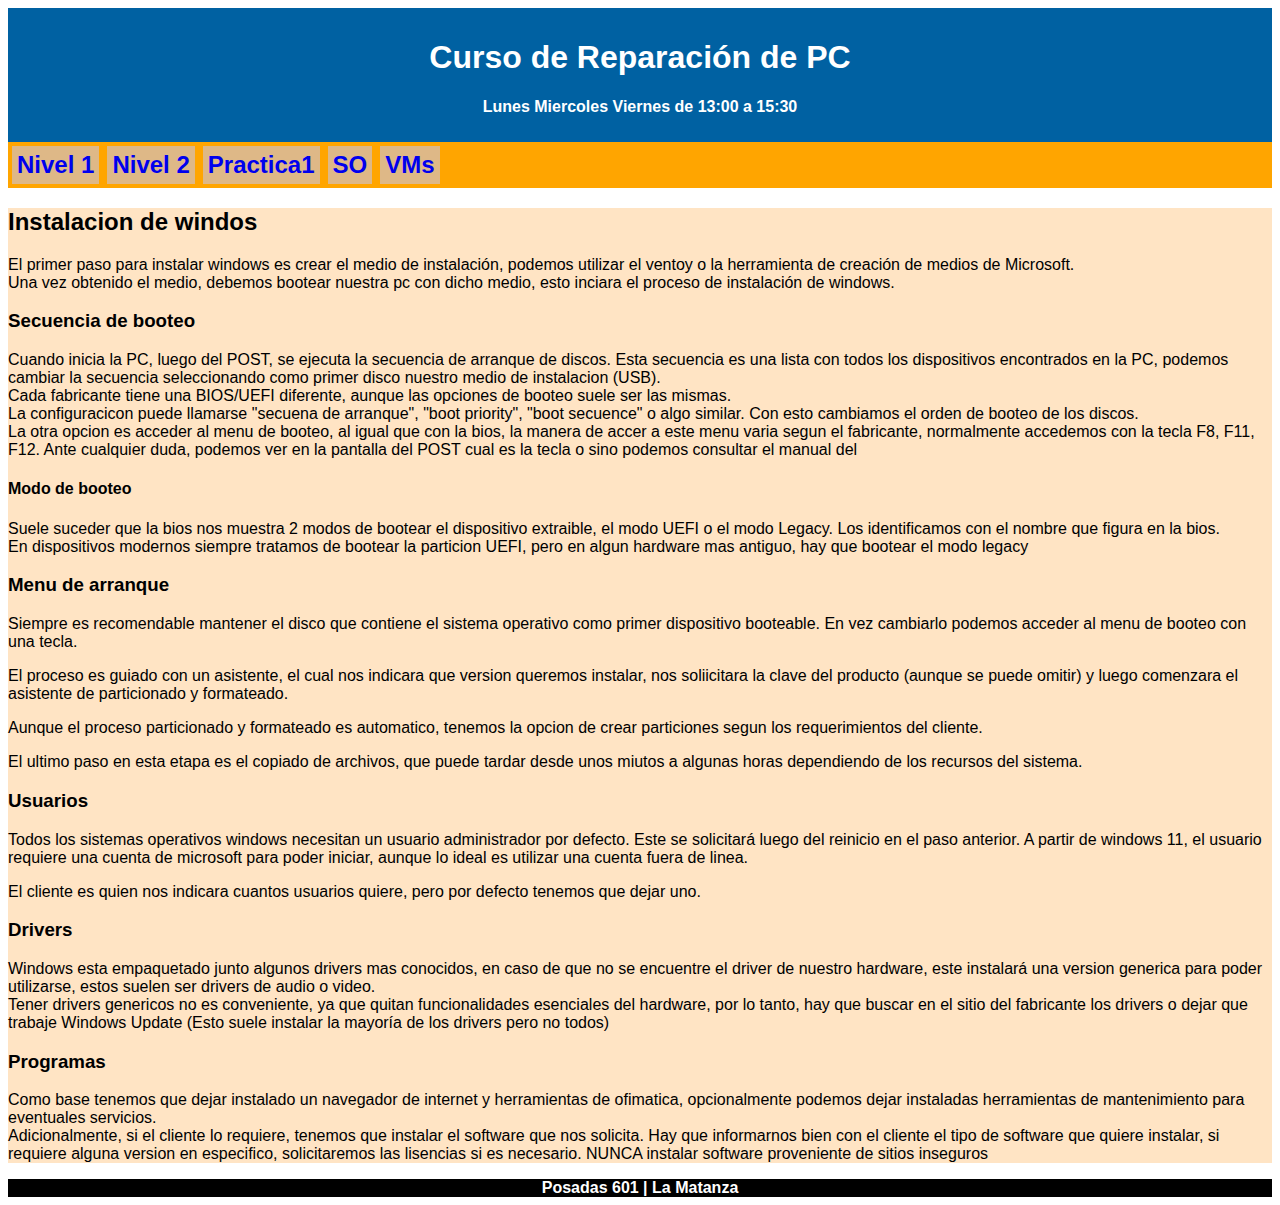
<file: windows.html>
<!DOCTYPE html>
<html lang="en">
<head>
    <meta charset="UTF-8">
    <meta name="viewport" content="width=device-width, initial-scale=1.0">
    <link rel="stylesheet" href="./css/general.css"> 
    <title>Instalacion windows</title>
</head>
<body>
    <header>
        <h1>Curso de Reparación de PC</h1>
        <p>Lunes Miercoles Viernes de 13:00 a 15:30</p>
    </header>
    <nav>
        <a href="index.html"><div>Nivel 1</div></a>
        <a href="diagnosticos1.html"><div>Nivel 2</div></a>
        <a href="clasepractica1.html"><div>Practica1</div></a>
        <a href="ventoy.html"><div>SO</div></a>
        <a href="vms.html"><div>VMs</div></a>
    </nav>
    <div class="contenido">
        <div class="seccion">
            <h2>Instalacion de windos</h2>
            <p>El primer paso para instalar windows es crear el medio de instalación, podemos utilizar el ventoy o la herramienta de creación de medios de Microsoft.<br>Una vez obtenido el medio, debemos bootear nuestra pc con dicho medio, esto inciara el proceso de instalación de windows.</p>
            <h3>Secuencia de booteo</h3>
            <p>Cuando inicia la PC, luego del POST, se ejecuta la secuencia de arranque de discos. Esta secuencia es una lista con todos los dispositivos encontrados en la PC, podemos cambiar la secuencia seleccionando como primer disco nuestro medio de instalacion (USB).<br>Cada fabricante tiene una BIOS/UEFI diferente, aunque las opciones de booteo suele ser las mismas.<br>La configuracicon puede llamarse "secuena de arranque", "boot priority", "boot secuence" o algo similar. Con esto cambiamos el orden de booteo de los discos.<br>La otra opcion es acceder al menu de booteo, al igual que con la bios, la manera de accer a este menu varia segun el fabricante, normalmente accedemos con la tecla F8, F11, F12. Ante cualquier duda, podemos ver en la pantalla del POST cual es la tecla o sino podemos consultar el manual del</p>
            <h4>Modo de booteo</h4>
            <p>Suele suceder que la bios nos muestra 2 modos de bootear el dispositivo extraible, el modo UEFI o el modo Legacy. Los identificamos con el nombre que figura en la bios.<br>En dispositivos modernos siempre tratamos de bootear la particion UEFI, pero en algun hardware mas antiguo, hay que bootear el modo legacy</p>
            <h3>Menu de arranque</h3>
            <p>Siempre es recomendable mantener el disco que contiene el sistema operativo como primer dispositivo booteable. En vez cambiarlo podemos acceder al menu de booteo con una tecla.</p>
            <p>El proceso es guiado con un asistente, el cual nos indicara que version queremos instalar, nos soliicitara la clave del producto (aunque se puede omitir) y luego comenzara el asistente de particionado y formateado.</p>
            <p>Aunque el proceso particionado y formateado es automatico, tenemos la opcion de crear particiones segun los requerimientos del cliente.</p>
            <p>El ultimo paso en esta etapa es el copiado de archivos, que puede tardar desde unos miutos a algunas horas dependiendo de los recursos del sistema.</p>
            <h3>Usuarios</h3>
            <p>Todos los sistemas operativos windows necesitan un usuario administrador por defecto. Este se solicitará luego del reinicio en el paso anterior. A partir de windows 11, el usuario requiere una cuenta de microsoft para poder iniciar, aunque lo ideal es utilizar una cuenta fuera de linea.</p>
            <p>El cliente es quien nos indicara cuantos usuarios quiere, pero por defecto tenemos que dejar uno.</p>
            <h3>Drivers</h3>
            <p>Windows esta empaquetado junto algunos drivers mas conocidos, en caso de que no se encuentre el driver de nuestro hardware, este instalará una version generica para poder utilizarse, estos suelen ser drivers de audio o video.<br>Tener drivers genericos no es conveniente, ya que quitan funcionalidades esenciales del hardware, por lo tanto, hay que buscar en el sitio del fabricante los drivers o dejar que trabaje Windows Update (Esto suele instalar la mayoría de los drivers pero no todos)</p>
            <h3>Programas</h3>
            <p>Como base tenemos que dejar instalado un navegador de internet y herramientas de ofimatica, opcionalmente podemos dejar instaladas herramientas de mantenimiento para eventuales servicios.<br>Adicionalmente, si el cliente lo requiere, tenemos que instalar el software que nos solicita. Hay que informarnos bien con el cliente el tipo de software que quiere instalar, si requiere alguna version en especifico, solicitaremos las lisencias si es necesario. NUNCA instalar software proveniente de sitios inseguros</p>
        </div>

    </div>
    <footer>
        <b>Posadas 601 | La Matanza</b>
    </footer>
</body>
</html>
</file>
<file: css/general.css>
body{
    font-family: Arial, Helvetica, sans-serif;
}
header{
    background-color:rgb(0, 97, 162);
    text-align: center;
    padding:10px;
    color: white;
    font-weight: bolder;
}
nav{
    display:flex;
    background-color: orange
}
nav > a{
    border:4px solid orange;
    text-decoration: none;
    padding:5px;
    font-size:x-large;
    font-weight: bolder;
    background-color:burlywood;
}
.contenido{
    background-color: bisque;
}

footer{
    background-color: black;
    text-align: center;
    color: white;
}
</file>
